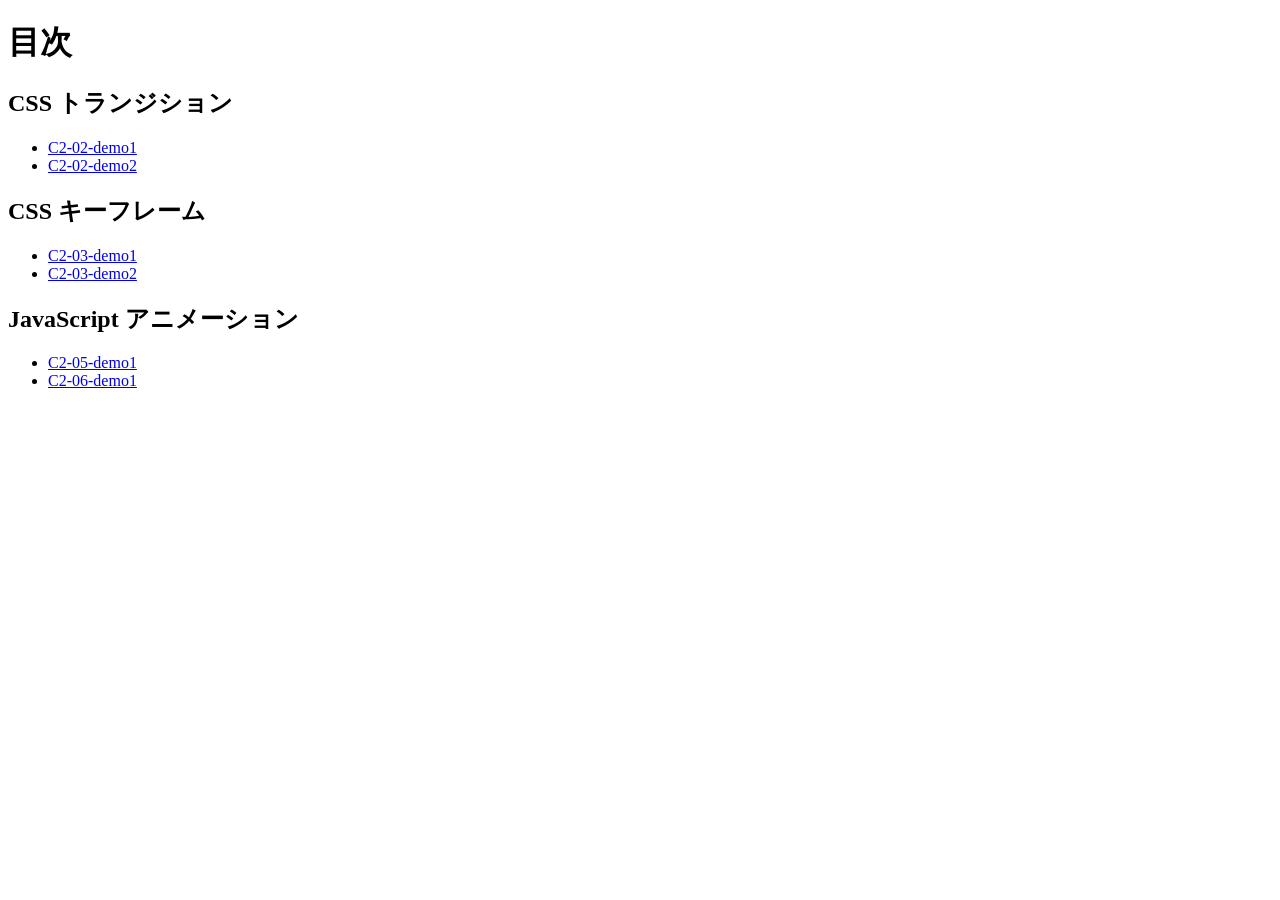
<file: inde.html>
<!DOCTYPE html>
<html lang="ja">
<head>
  <meta charset="UTF-8">
  <title>20261112-js</title>
</head>
<body>
  <h1>目次</h1>

  <h2>CSS トランジション</h2>
  <ul>
    <li><a href="C2-02-demo1/index.html">C2-02-demo1</a></li>
    <li><a href="C2-02-demo2/index.html">C2-02-demo2</a></li>
  </ul>

  <h2>CSS キーフレーム</h2>
  <ul>
    <li><a href="C2-03-demo1/index.html">C2-03-demo1</a></li>
    <li><a href="C2-03-demo2/index.html">C2-03-demo2</a></li>
  </ul>

  <h2>JavaScript アニメーション</h2>
  <ul>
    <li><a href="C2-05-demo1/index.html">C2-05-demo1</a></li>
    <li><a href="C2-06-demo1/index.html">C2-06-demo1</a></li>
  </ul>
</body>
</html>
</file>
